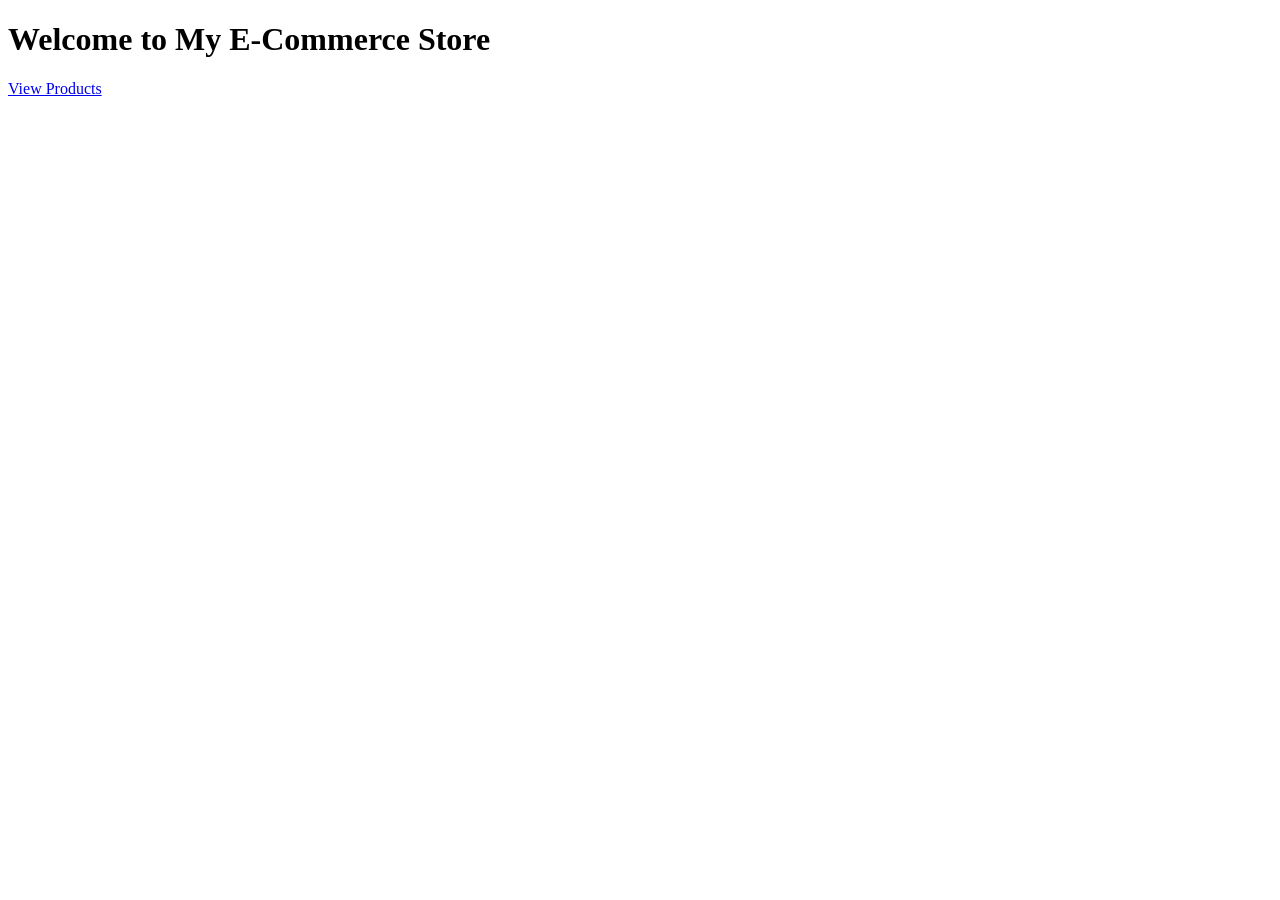
<file: index.html>
<!-- <!DOCTYPE html>
<html>
<head>
    <title>My Store</title>
    <link rel="stylesheet" href="style.css">
</head>
<body>

<h1>My E-Commerce Store</h1>

<div class="product">
    <h2>Shirt</h2>
    <p>₹999</p>
    <button onclick="addToCart('Shirt')">Add to Cart</button>
</div>

<div class="product">
    <h2>Shoes</h2>
    <p>₹1999</p>
    <button onclick="addToCart('Shoes')">Add to Cart</button>
</div>

<a href="cart.html">Go to Cart</a>

<script src="script.js"></script>
</body>
</html> -->
<!DOCTYPE html>
<html>
<head>
    <title>E-Commerce</title>
</head>
<body>

<h1>Welcome to My E-Commerce Store</h1>

<a href="product.html">View Products</a>

</body>
</html>
</file>
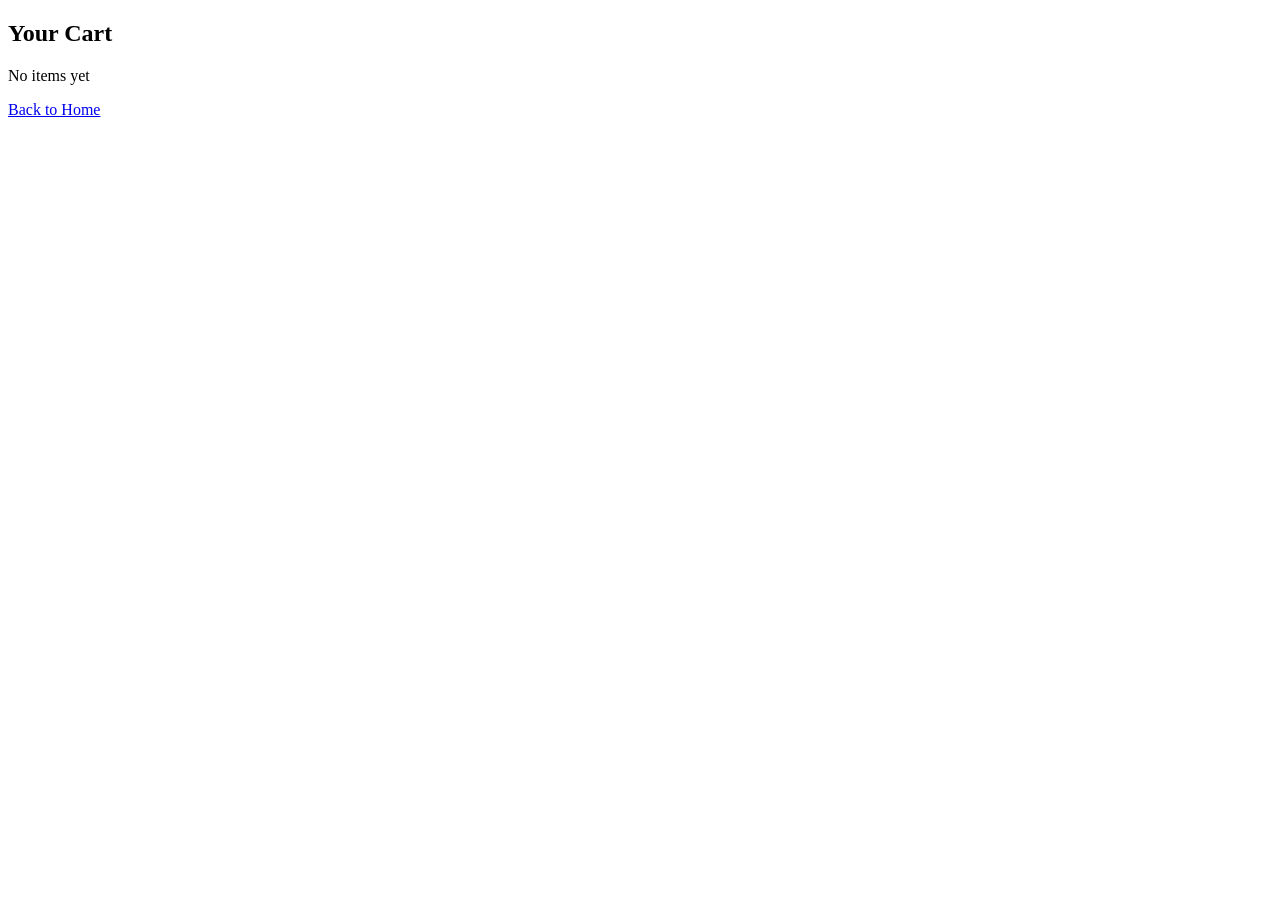
<file: cart.html>
<!-- <!DOCTYPE html>
<html>
<head>
    <title>Cart</title>
</head>
<body>

<h1>Your Cart</h1>
<ul id="cartItems"></ul>

<script>
let cart = JSON.parse(localStorage.getItem("cart")) || [];
let list = document.getElementById("cartItems");

cart.forEach(item => {
    let li = document.createElement("li");
    li.textContent = item;
    list.appendChild(li);
});
</script>

</body>
</html> -->

<!DOCTYPE html>
<html>
<head>
    <title>Cart</title>
</head>
<body>

<h2>Your Cart</h2>
<p>No items yet</p>

<a href="index.html">Back to Home</a>

</body>
</html>
</file>
<file: style.css>
body {
    font-family: Arial;
    text-align: center;
}

.product {
    border: 1px solid black;
    padding: 10px;
    margin: 10px;
    display: inline-block;
}
</file>
